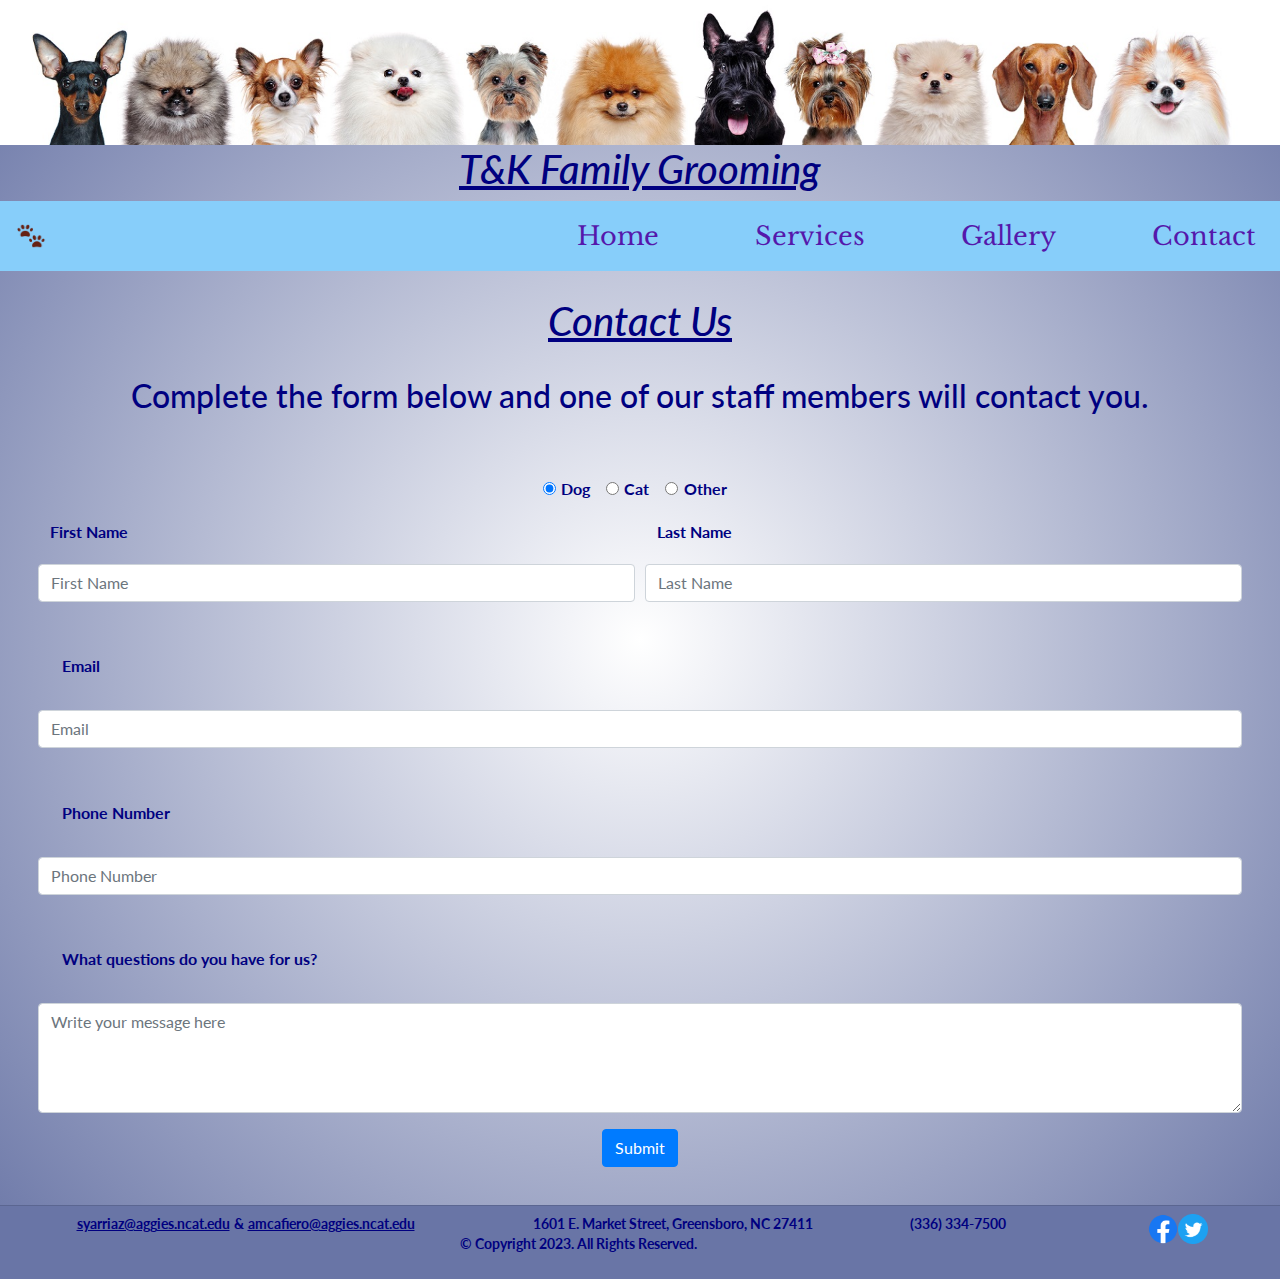
<file: pages/contact.html>
<!DOCTYPE html>
<!-- 
    Student Name: Sandra Arriaza and Ashley Cafiero
    File Name: contact.html
    Date: 11/25/2023
-->
<html lang="en">

<head>
  <title>T&K Family Grooming | Contact Us</title>
  <meta charset="UTF-8">
  <meta name="viewport" content="width=device-width, initial-scale=1.0">
  <link rel="stylesheet" href="../css/styles.css">
  <link rel="preconnect" href="https://fonts.googleapis.com">
  <link rel="preconnect" href="https://fonts.gstatic.com" crossorigin>
  <link href="https://fonts.googleapis.com/css2?family=Lato:ital,wght@1,300&display=swap" rel="stylesheet">
  <link rel="preconnect" href="https://fonts.googleapis.com">
  <link rel="preconnect" href="https://fonts.gstatic.com" crossorigin>
  <link href="https://fonts.googleapis.com/css2?family=Libre+Baskerville:ital@1&display=swap" rel="stylesheet">
  <link rel="apple-touch-icon" sizes="180x180" href="../images/apple-touch-icon.png">
  <link rel="icon" type="images/png" sizes="32x32" href="../images/favicon-32x32.png">
  <link rel="icon" type="images/png" sizes="16x16" href="../images/favicon-16x16.png">
  <link rel="manifest" href="/site.webmanifest">
  <link href="https://cdn.jsdelivr.net/npm/bootstrap@5.3.2/dist/css/bootstrap.min.css" rel="stylesheet"
    integrity="sha384-T3c6CoIi6uLrA9TneNEoa7RxnatzjcDSCmG1MXxSR1GAsXEV/Dwwykc2MPK8M2HN" crossorigin="anonymous">
  <link rel="stylesheet" href="https://cdn.jsdelivr.net/npm/bootstrap@4.0.0/dist/css/bootstrap.min.css"
    integrity="sha384-Gn5384xqQ1aoWXA+058RXPxPg6fy4IWvTNh0E263XmFcJlSAwiGgFAW/dAiS6JXm" crossorigin="anonymous">
  <script src="https://code.jquery.com/jquery-3.2.1.slim.min.js"
    integrity="sha384-KJ3o2DKtIkvYIK3UENzmM7KCkRr/rE9/Qpg6aAZGJwFDMVNA/GpGFF93hXpG5KkN"
    crossorigin="anonymous"></script>
  <script src="https://cdn.jsdelivr.net/npm/popper.js@1.12.9/dist/umd/popper.min.js"
    integrity="sha384-ApNbgh9B+Y1QKtv3Rn7W3mgPxhU9K/ScQsAP7hUibX39j7fakFPskvXusvfa0b4Q"
    crossorigin="anonymous"></script>
  <script src="https://cdn.jsdelivr.net/npm/bootstrap@4.0.0/dist/js/bootstrap.min.js"
    integrity="sha384-JZR6Spejh4U02d8jOt6vLEHfe/JQGiRRSQQxSfFWpi1MquVdAyjUar5+76PVCmYl"
    crossorigin="anonymous"></script>
  <script src="https://code.jquery.com/jquery-3.6.0.min.js"></script>
</head>

<body>

  <div class="navbar-placeholder"></div>

  <main class="wrapper">
    <h1>Contact Us</h1>

    <div id="form">


      <h2> Complete the form below and one of our staff members will contact you.</h2>

      <div class="container mt-5">

        <form>
          <div class="form-check form-check-inline">
            <input class="form-check-input" type="radio" name="animals" id="dog" value="dog" checked>
            <label class="form-check-label" for="dog">
              Dog
            </label>
          </div>
          <div class="form-check form-check-inline">
            <input class="form-check-input" type="radio" name="animals" id="cat" value="option1">
            <label class="form-check-label" for="cat">
              Cat
            </label>
          </div>
          <div class="form-check form-check-inline">
            <input class="form-check-input" type="radio" name="animals" id="other" value="option1">
            <label class="form-check-label" for="other">
              Other
            </label>
          </div>
        </div>
          <div class="form-row">
            <div class="form-group col-md-6 text-left">
              <label for="firstName">First Name</label>
              <input type="text" class="form-control" id="firstName" placeholder="First Name">
            </div>
            <div class="form-group col-md-6 text-left">
              <label for="lastName">Last Name</label>
              <input type="text" class="form-control" id="lastName" placeholder="Last Name">
            </div>
          </div>
          <div class="form-group text-left">
            <label for="email">Email</label>
            <input type="email" class="form-control" id="email" placeholder="Email">
          </div>
          <div class="form-group text-left">
            <label for="phone">Phone Number</label>
            <input type="text" class="form-control" id="phone" placeholder="Phone Number">
          </div>
          <div class="form-group text-left">
            <label for="message">What questions do you have for us?</label>
            <textarea class="form-control" id="message" rows="4" placeholder="Write your message here"></textarea>
          </div>
          <button type="submit" class="btn btn-primary">Submit</button>
        </form>
      </div>
    </div>

    </main>

    <script src="../scripts/script.js"></script>

    <!-- Footer -->
    <div class="footer-placeholder">

    </div>


</body>

</html>
</file>
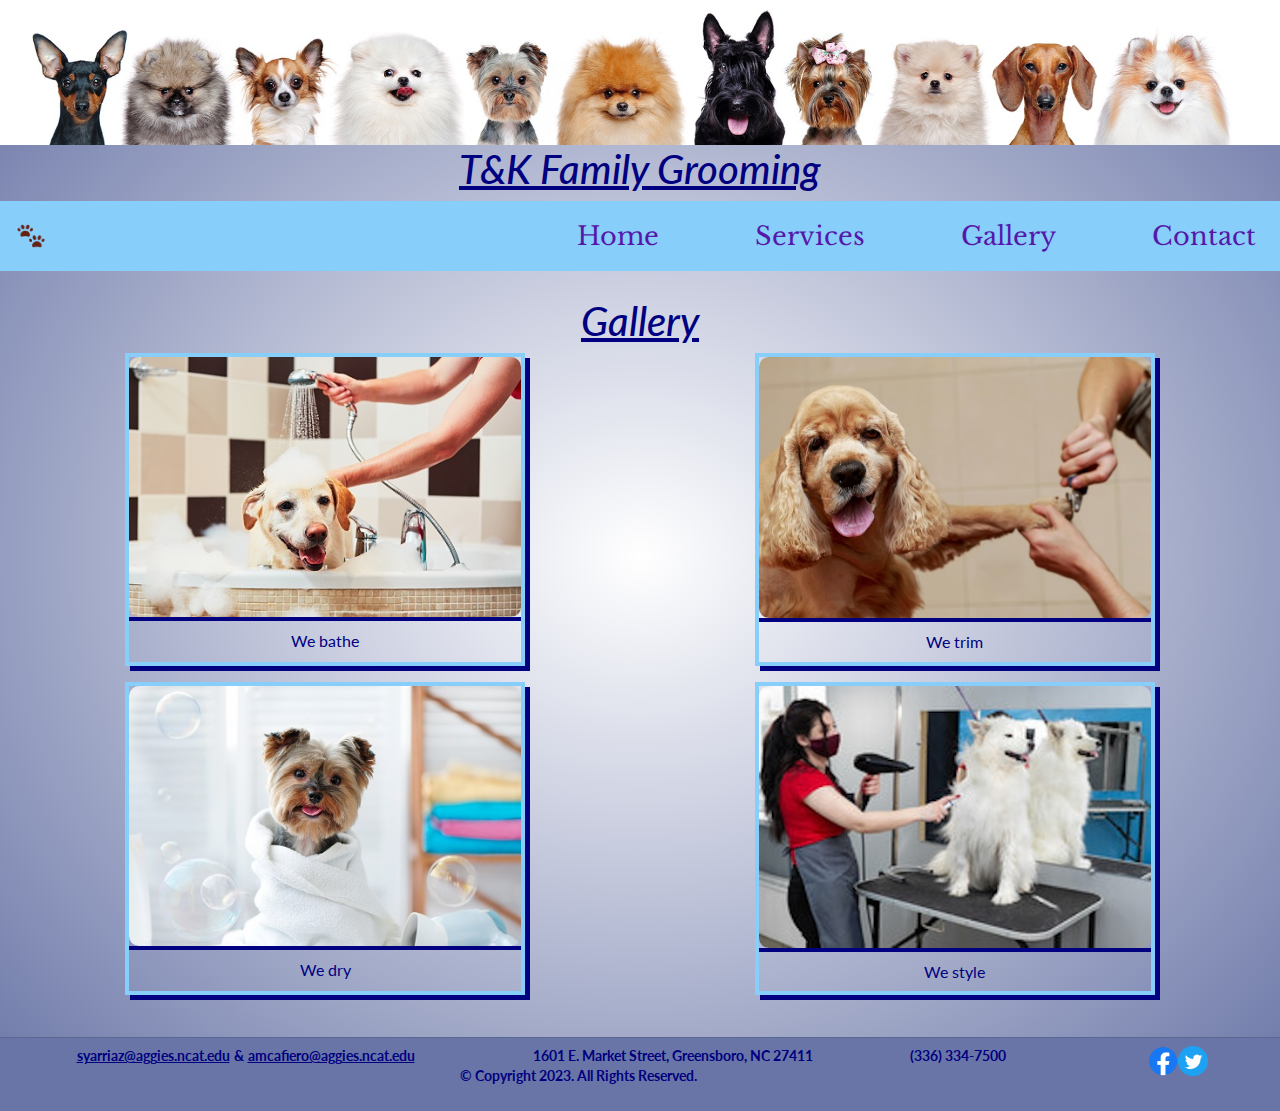
<file: pages/gallery.html>
<!DOCTYPE html>
<!-- 
    Student Name: Sandra Arriaza and Ashley Cafiero
    File Name: gallery.html
    Date: 11/25/2023
-->
<html lang="en">

  <head>
    <title>T&K Family Grooming | Gallery</title>
    <meta charset="UTF-8">
    <link rel="stylesheet" href="../css/styles.css">
    <meta name="viewport" content="width=device-width, initial-scale=1.0">
    <link rel="preconnect" href="https://fonts.googleapis.com">
    <link rel="preconnect" href="https://fonts.gstatic.com" crossorigin>
    <link href="https://fonts.googleapis.com/css2?family=Lato:ital,wght@1,300&display=swap" rel="stylesheet">
    <link rel="preconnect" href="https://fonts.googleapis.com">
    <link rel="preconnect" href="https://fonts.gstatic.com" crossorigin>
    <link href="https://fonts.googleapis.com/css2?family=Libre+Baskerville:ital@1&display=swap" rel="stylesheet">
    <link rel="apple-touch-icon" sizes="180x180" href="../images/apple-touch-icon.png">
    <link rel="icon" type="images/png" sizes="32x32" href="../images/favicon-32x32.png">
    <link rel="icon" type="images/png" sizes="16x16" href="../images/favicon-16x16.png">
    <link rel="manifest" href="/site.webmanifest">
    <link href="https://cdn.jsdelivr.net/npm/bootstrap@5.3.2/dist/css/bootstrap.min.css" rel="stylesheet" integrity="sha384-T3c6CoIi6uLrA9TneNEoa7RxnatzjcDSCmG1MXxSR1GAsXEV/Dwwykc2MPK8M2HN" crossorigin="anonymous">  
    <link rel="stylesheet" href="https://cdn.jsdelivr.net/npm/bootstrap@4.0.0/dist/css/bootstrap.min.css" integrity="sha384-Gn5384xqQ1aoWXA+058RXPxPg6fy4IWvTNh0E263XmFcJlSAwiGgFAW/dAiS6JXm" crossorigin="anonymous">
    <script src="https://code.jquery.com/jquery-3.2.1.slim.min.js" integrity="sha384-KJ3o2DKtIkvYIK3UENzmM7KCkRr/rE9/Qpg6aAZGJwFDMVNA/GpGFF93hXpG5KkN" crossorigin="anonymous"></script>
    <script src="https://cdn.jsdelivr.net/npm/popper.js@1.12.9/dist/umd/popper.min.js" integrity="sha384-ApNbgh9B+Y1QKtv3Rn7W3mgPxhU9K/ScQsAP7hUibX39j7fakFPskvXusvfa0b4Q" crossorigin="anonymous"></script>
    <script src="https://cdn.jsdelivr.net/npm/bootstrap@4.0.0/dist/js/bootstrap.min.js" integrity="sha384-JZR6Spejh4U02d8jOt6vLEHfe/JQGiRRSQQxSfFWpi1MquVdAyjUar5+76PVCmYl" crossorigin="anonymous"></script>
    <script src="https://code.jquery.com/jquery-3.6.0.min.js"></script>
  </head>
  <body>
    <div class="navbar-placeholder"></div>
    <!-- Use the main area to add the main content to the webpage -->
    <main class="grid">
      <h1>
        Gallery
      </h1>
      <div class="images-container row justify-content-center">
        <div class="col-md-6 d-flex justify-content-center">
          <figure> <!-- Figure Element 1 -->
            <img src="../images/dog-bath.jpg" alt="dog getting bathed" class="round">
            <figcaption>We bathe</figcaption>
          </figure>
        </div>
        <div class="col-md-6 d-flex justify-content-center">
          <figure> <!-- Figure Element 2 -->
            <img src="../images/dog-nail-trim.jpg" alt="dog getting nails trimmed" class="round">
            <figcaption>We trim</figcaption>
          </figure>
        </div>
        <div class="col-md-6 d-flex justify-content-center">
          <figure> <!-- Figure Element 3 -->
            <img src="../images/dog-towel.jpg" alt="dog wrapped in towel" class="round">
            <figcaption>We dry</figcaption>
          </figure>
        </div>
        <div class="col-md-6 d-flex justify-content-center">
          <figure> <!-- Figure Element 4 -->
            <img src="../images/dog-getting-blow-dried.jpg" alt="dog getting blow dried" class="round">
            <figcaption>We style</figcaption>
          </figure>
        </div>
      </div>

    </main>
    

    <script src="../scripts/script.js"></script>

    <!-- Footer -->
    <div class="footer-placeholder">

    </div>

  </body>

</html>
</file>
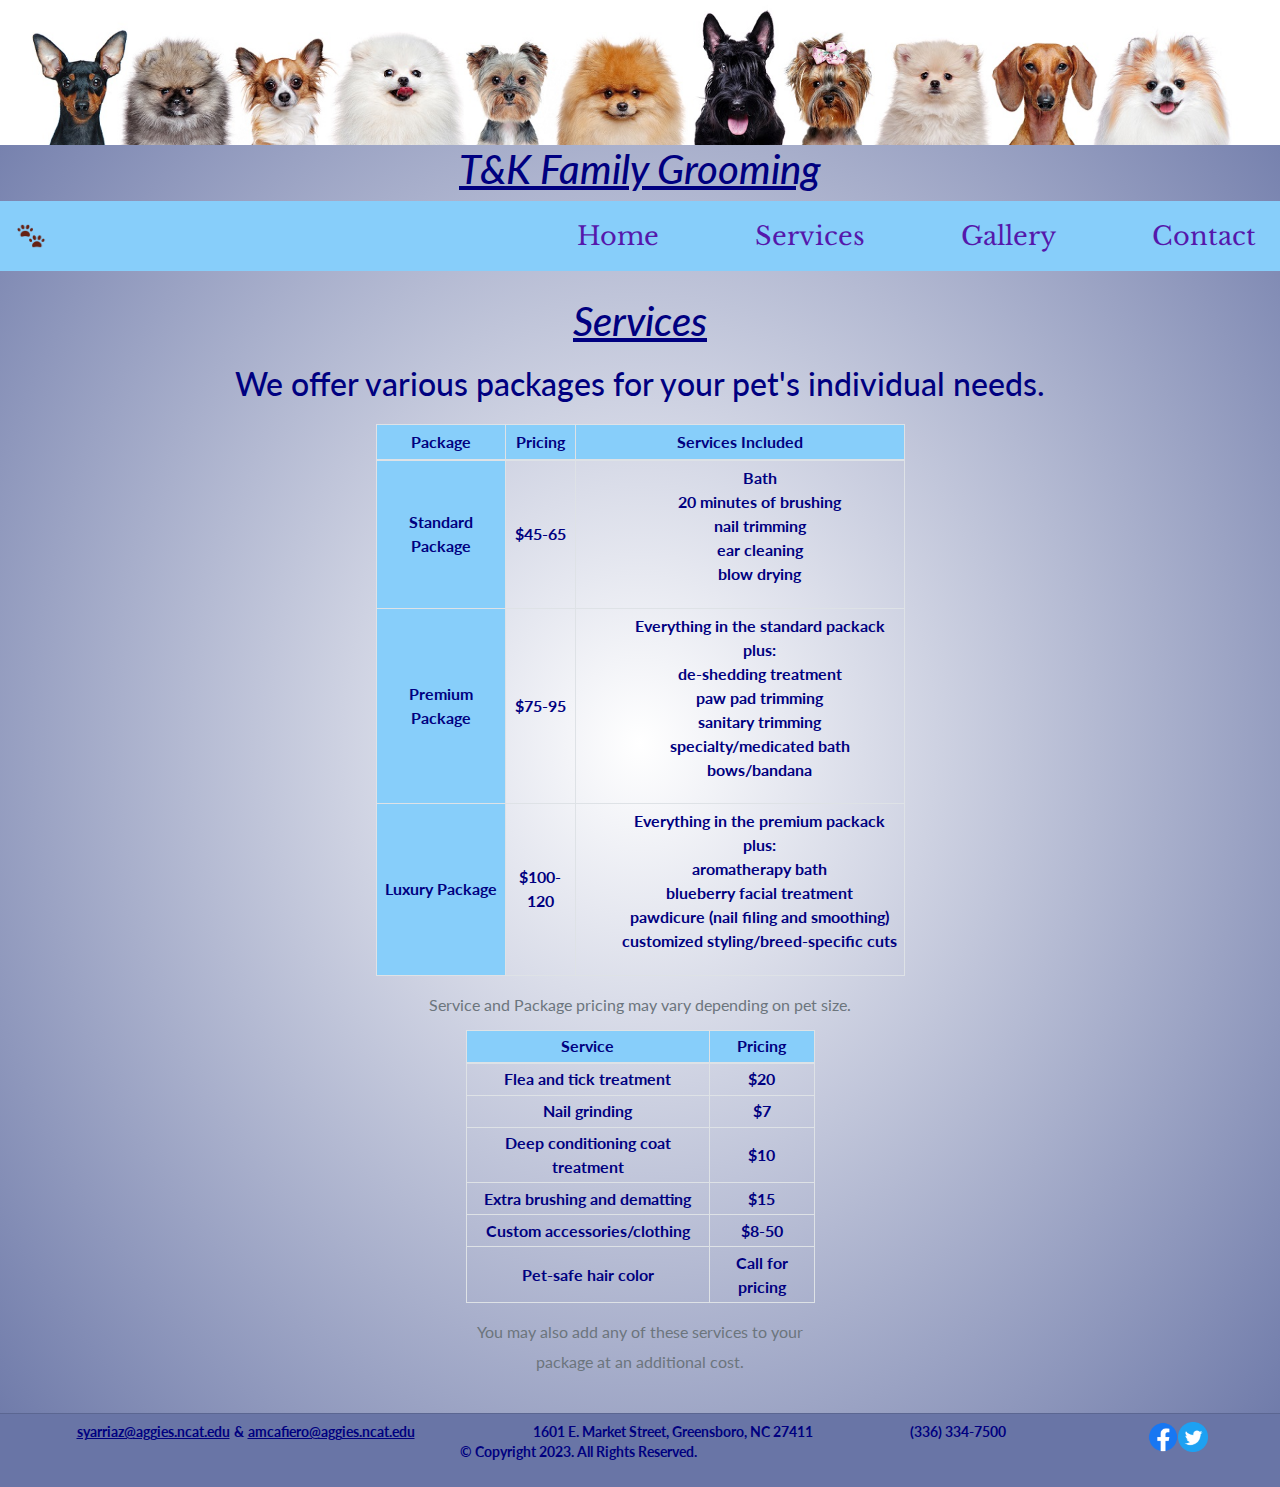
<file: pages/services.html>
<!DOCTYPE html>
<!-- 
    Student Name: Sandra Arriaza and Ashley Cafiero
    File Name: services.html
    Date: 11/25/2023
-->
<html lang="en">

  <head>
    <title>T&K Family Grooming | Services</title>
    <meta charset="UTF-8">
    <link rel="stylesheet" href="../css/styles.css">
    <meta name="viewport" content="width=device-width, initial-scale=1.0">
    <link rel="preconnect" href="https://fonts.googleapis.com">
    <link rel="preconnect" href="https://fonts.gstatic.com" crossorigin>
    <link href="https://fonts.googleapis.com/css2?family=Lato:ital,wght@1,300&display=swap" rel="stylesheet">
    <link rel="preconnect" href="https://fonts.googleapis.com">
    <link rel="preconnect" href="https://fonts.gstatic.com" crossorigin>
    <link href="https://fonts.googleapis.com/css2?family=Libre+Baskerville:ital@1&display=swap" rel="stylesheet">
    <link rel="apple-touch-icon" sizes="180x180" href="../images/apple-touch-icon.png">
    <link rel="icon" type="images/png" sizes="32x32" href="../images/favicon-32x32.png">
    <link rel="icon" type="images/png" sizes="16x16" href="../images/favicon-16x16.png">
    <link rel="manifest" href="/site.webmanifest">
    <link href="https://cdn.jsdelivr.net/npm/bootstrap@5.3.2/dist/css/bootstrap.min.css" rel="stylesheet" integrity="sha384-T3c6CoIi6uLrA9TneNEoa7RxnatzjcDSCmG1MXxSR1GAsXEV/Dwwykc2MPK8M2HN" crossorigin="anonymous">  
    <link rel="stylesheet" href="https://cdn.jsdelivr.net/npm/bootstrap@4.0.0/dist/css/bootstrap.min.css" integrity="sha384-Gn5384xqQ1aoWXA+058RXPxPg6fy4IWvTNh0E263XmFcJlSAwiGgFAW/dAiS6JXm" crossorigin="anonymous">
    <script src="https://code.jquery.com/jquery-3.2.1.slim.min.js" integrity="sha384-KJ3o2DKtIkvYIK3UENzmM7KCkRr/rE9/Qpg6aAZGJwFDMVNA/GpGFF93hXpG5KkN" crossorigin="anonymous"></script>
    <script src="https://cdn.jsdelivr.net/npm/popper.js@1.12.9/dist/umd/popper.min.js" integrity="sha384-ApNbgh9B+Y1QKtv3Rn7W3mgPxhU9K/ScQsAP7hUibX39j7fakFPskvXusvfa0b4Q" crossorigin="anonymous"></script>
    <script src="https://cdn.jsdelivr.net/npm/bootstrap@4.0.0/dist/js/bootstrap.min.js" integrity="sha384-JZR6Spejh4U02d8jOt6vLEHfe/JQGiRRSQQxSfFWpi1MquVdAyjUar5+76PVCmYl" crossorigin="anonymous"></script>
    <script src="https://code.jquery.com/jquery-3.6.0.min.js"></script>
  </head>
  <body>
    <div class="navbar-placeholder"></div>
    <main>

      <div id="Services" class="mobile">
        <h1>Services</h1>
        
      </div>

      <div id="packages" class="tab-desk">
        <h2>We offer various packages for your pet's individual needs.</h2>

        <table class="table-bordered">
            <caption>
              <small>
                Service and Package pricing may vary depending on pet size.</caption>
              </small>
          <thead>
            <tr>
              <th scope="col">Package</th>
              <th scope="col">Pricing</th>
              <th scope="col">Services Included</th>
            </tr>
          </thead>
          <tbody>
            <tr>
              <th scope="row">Standard Package</th>
              <td>$45-65</td>
              <td>
                <ul>
                  <li>Bath</li>
                  <li>20 minutes of brushing</li>
                  <li>nail trimming</li>
                  <li>ear cleaning</li>
                  <li>blow drying</li>
                </ul>

              </td>
            </tr>
            <tr>
              <th scope="row">Premium Package</th>
              <td>$75-95</td>
              <td>
                <ul>
                  <li>Everything in the standard packack plus:</li>
                  <li>de-shedding treatment</li>
                  <li>paw pad trimming</li>
                  <li>sanitary trimming</li>
                  <li>specialty/medicated bath</li> 
                  <li>bows/bandana</li>
                </ul>  
              </td>
          </tr>
          <tr>
            <th scope="row">Luxury Package</th>
            <td>$100-120</td>
            <td>
              <ul>
                <li>Everything in the premium packack plus:</li>
                <li>aromatherapy bath</li>
                <li>blueberry facial treatment</li>
                <li>pawdicure (nail filing and smoothing)</li> 
                <li>customized styling/breed-specific cuts</li>
              </ul>
            </td>
        </tr>
          </tbody>
        </table>

        
      </div>
      
      <div id="additional">
        <table class="table-bordered">
            <caption>
              <small>

                You may also add any of these services to your package at an additional cost.</caption>
              </small>
          <thead>
            <tr>
              <th scope="col">Service</th>
              <th scope="col">Pricing</th>
            </tr>
          </thead>
          <tbody>
            <tr><!-- Row 2 -->
              <td>Flea and tick treatment</td>
              <td> $20</td>
            </tr>
            <tr><!-- Row 3 -->
              <td>Nail grinding</td>
              <td>$7</td>
            </tr>
            <tr><!-- Row 4 -->
              <td>Deep conditioning coat treatment</td>
              <td>$10</td>
            </tr>
            <tr><!-- Row 5 -->
              <td>Extra brushing and dematting</td>
              <td>$15</td>
            </tr>
            <tr><!-- Row 6 -->
              <td>Custom accessories/clothing</td>
              <td>$8-50</td>
            </tr>
            <tr>
              <td>Pet-safe hair color</td>
              <td>Call for pricing</td>
            </tr>
          </tbody>
        </table>
      </div>
    </main>


    <script src="../scripts/script.js"></script>

    <!-- Footer -->
    <div class="footer-placeholder">

    </div>

  </body>

</html>
</file>
<file: css/styles.css>
/*  
Author: Sandra Arriaza and Ashley Cafiero
File Name: styles.css
Date: 11/25/2023
*/

/* CSS Reset */
body,
header,
nav,
main,
footer,
img,
h1, h2,
h3,
video
{
  margin: 0;
  border: 0;
  text-align: center;
  color: navy;
  font-family: 'Lato', sans-serif;
}

/* Style rules for body and images */
body {
  background:radial-gradient(#fff, #6975a6);
}


/* nav bar start */

li {
  list-style: none;
  color: navy;
}

a {
  text-decoration: none;
}


.header{
  border-bottom: 1px solid #E2E8F0;
}

/* nav bar */

.navbar {
  display: flex;
  justify-content: space-between;
  align-items: center;
  padding: 0 1.5rem;
}

 .nav-link {
  color: #5518ab !important;
}

.nav-link:hover {
  color: #fff !important;
}

.hamburger {
  display: none;
}

.bar {
  display: block;
  width: 25px;
  height: 3px;
  margin: 5px auto;
  -webkit-transition: all 0.3s ease-in-out;
  transition: all 0.3s ease-in-out;
  background-color: navy;
}

.nav-menu {
  display: flex;
  justify-content: space-between;
  align-items: center;
}

.nav-item {
  margin-left: 5rem;
}

.nav-link{
  font-size: 1.6rem;
  font-weight: 400;
  color: #475569;
}

.nav-link:hover{
  color: #482ff7;
}

.nav-logo {
  font-size: 2.1rem;
  font-weight: 500;
  color: #482ff7;
}


/* Footer background color */
.bg-light-purple {
    background-color:#6975a6;
}

@media only screen and (max-width: 768px) {
  .nav-menu {
      position: fixed;
      left: -100%;
      flex-direction: column;
      background-color: #fff;
      width: 100%;
      text-align: center;
      transition: 0.3s;
      top: 118px;
      background-color: lightskyblue;
      border-radius: 0;
      
  }

  .nav-menu.active {
      left: 0;
  }

  .nav-item {
      margin: 2.5rem 0;
  }

  .hamburger {
      display: block;
      cursor: pointer;
  }

}

/* nav bar end */

img,
video {
  max-width: 100%;
  display: block;
}


/* Begin style rules for mobile viewports */
/* Style rules for mobile viewports */

/* Hide tab-desk class */
.tab-desk, #menu-links {
  display: none;
}

/* Style rule for box sizing applies to all elements */
* {
  box-sizing: border-box;
}



/* Style rule for round images */
.round {
  border-radius: 10px;
  margin: auto;
}

/* Style rules for h1 */
h1 {
  text-decoration: underline;
  font-style: italic;
  text-align: center;
  color: navy;
}

/* Style rules for hamburger navigation area start */

.mobile-nav a {
  color: #fff;
  text-align: center;
  font-size: 2em;
  text-decoration: none;
  padding: 3%;
  display: block;
}

.mobile-nav a.menu-icon {
  display: block;
  position: absolute;
  right: 0;
  top: 0;
}

.menu-icon div {
  height: 50px;
  width: 50px;
  background-color: #6975a6;
}
/* Style rules for hamburger navigation area end */





/* Style rule for the nav selector */
nav {
  background-color:lightskyblue;
  padding: 0;
  color:navy;
}

/* Style rule for nav ul */
nav ul {
  display: flex;
  justify-content: center;
}

/* Style rule for nav li */
nav li {
  display: block;
  font-size: 1.5em;
  font-family: 'Libre Baskerville', serif;
  text-align: center;
  list-style: none;
}

nav li:hover {
  background-color: #6465a5;
}

/* Style rule for nav li a */
nav li a {
  display: block;
  padding: .5em 1em;
  text-decoration: none;
  font-weight: bold;
  list-style-type: none;
}

nav li a:hover {
  color: #fff;
}

main.grid {
  overflow: hidden; /* Clear the float */
  display: grid;
  grid-template-columns: 1fr; /* Single column layout for mobile */
}

/* Style rule for video in mobile layout */
video {
  width: 100%;
  height: 100%;
}

/* Style rules for main content */
main {
  padding: 2%;
  font-family: 'Lato', sans-serif;
  list-style-type: none;
  color: navy;
}

/* Style rule for main paragraphs */
main p {
  font-size: 1.25em;
}






/* About Us start */






/* About Us end */






/* Services start */
/* Style rules for tables */
table, th, td {
  border: 2px solid;
  border-collapse: collapse;
  margin-top: 0;
  margin-bottom: 0;
  margin-left: auto;
  margin-right: auto;
  padding: 1%;
  font-weight: bold;
  
}

table caption {
  text-align: center;
}

th {
  background-color: lightskyblue;
  text-align: center;
}

td {
  justify-content: center;
}

caption {
  font-size: 1.25em;
  font-weight: bold;
  padding: 2%;
}

/* Style rule for form elements */

fieldset, input, textarea {
  margin-bottom: 2%;
  margin-top: 2%;
  margin-left: 2%;
  margin-right: 2%;
  padding: -2;
}

fieldset {
  display: inline-block;
  border-color: navy;
}

fieldset legend {
  font-weight: bold;
  font-size: 1.5em;
}

label {
  display: block;
  padding: 2%;
  font-weight: bold;
}

#submit {
  border: 1px solid #00000029;
  width: 200px;
  border-radius: 10px;
}

/* Services end */


/* Gallery start */

/* Style rule for figure and figcaption */
figure {
  border: 4px solid;
  max-width: 400px;
  margin: 2% auto;
  box-shadow: 5px 5px #6975a6;
}

figcaption {
  padding: 2%;
  border-top: 4px solid #6975a6;
  text-decoration:wavy
}
/* Gallery end */

/* Contact start */



/* Style rule for form elements */

fieldset, input, textarea {
  margin-bottom: 2%;
  margin-top: 2%;
  margin-left: 2%;
  margin-right: 2%;
}

fieldset {
  display: inline-block;
  border-color: navy;
}

fieldset legend {
  font-weight: bold;
  font-size: 1.5em;
}

label {
  display: block;
  padding: 2%;
  font-weight: bold;
}

#submit {
  border: 1px solid lightskyblue;
  width: 200px;
  border-radius: 10px;
}
/* Contact end */



/* Style rule for class selector .link */
.link {
  color: navy;
  text-decoration: none;
  font-weight: bold;
  font-style: italic;
}

/* Style rule for id selector #contact */
#contact {
  text-align: left;
  padding: 1% 0%;
  list-style-type: none;
  text-decoration: none;
}

#form, h2, #submit {
  color:navy;
  text-decoration: none;
  font-weight: bold;
  text-align: center;
  padding: 1%;
}

ul li {
  list-style: none;
}

/* Style rule for aside, figure, and figcaption */
aside {
  text-align: center;
  font-size: 1.5em;
  font-weight: bold;
  text-decoration: underline;
  font-style: italic;
}

figure {
  border: 4px solid lightskyblue;
  max-width: 400px;
  margin: 2% auto;
  box-shadow: 5px 5px navy;
}

figcaption {
  padding: 2%;
  border-top: 4px solid navy;
  text-decoration:wavy
}


/* Style rules for form elements */
/* Style rules for mobile viewport */



.form-grid {
  border: 1px solid #00000029;
  padding: 15px;
  border-radius: 10px;
}

.customer-info-container {
  display: flex;
  justify-content: center;
}

#submit {
  border: 1px solid #00000029;
  width: 200px;
  border-radius: 10px;
}

/* Style rule for fieldset and input selectors */
fieldset, input {
  margin-bottom: 2%;
}

/* Style rule for fieldset legend selector */
fieldset legend {
  font-weight: bold;
  font-size: 1.25em;
}

/* Style rule for label selector */
label {
  display: block;
  padding-top: 3%;
}

/* Style rule for form #submit selector */
#submit {
  margin: 0 auto;
  display: block;
  padding: 1%;
  background-color: #fff;
  font-size: 1em;
}



/* Style rules for footer content */

/* Style rule for footer selector */
footer {
  text-align: center;
  font-size: 0.85em;
  background-color:lightskyblue;
  color: navy;
  padding: 1% 0%;
  font-weight: bold;
  font-family: 'Lato', sans-serif;
}

/* Style rule for footer a selector */
footer a {
  color: navy;
  text-decoration: none;
  font-family: 'Lato', sans-serif;
}

/* Style rule for footer */
.bg-light-purple {
    background-color:#6975a6;
}

/* Media Query for Tablet Viewport */
@media screen and (min-width: 550px), print { 
  .social {
    float: left;
    display: flex;
    align-items: center;
  }

  .social img {
    width: 30px;
  }

  .tab-desk {
    display: block;
  }

  footer p {
    color: navy;
  }

  footer .container {
    margin: 0;
  }


@media screen and (max-width: 767px) {
  nav ul {
    flex-direction: column;
    padding: 0;
  }

  .images-container {
    flex-direction: column;
  }

  .card-footer:last-child {
    display: grid !important;
  }
  
  .social {
    justify-content: center ;
  }

}
</file>
